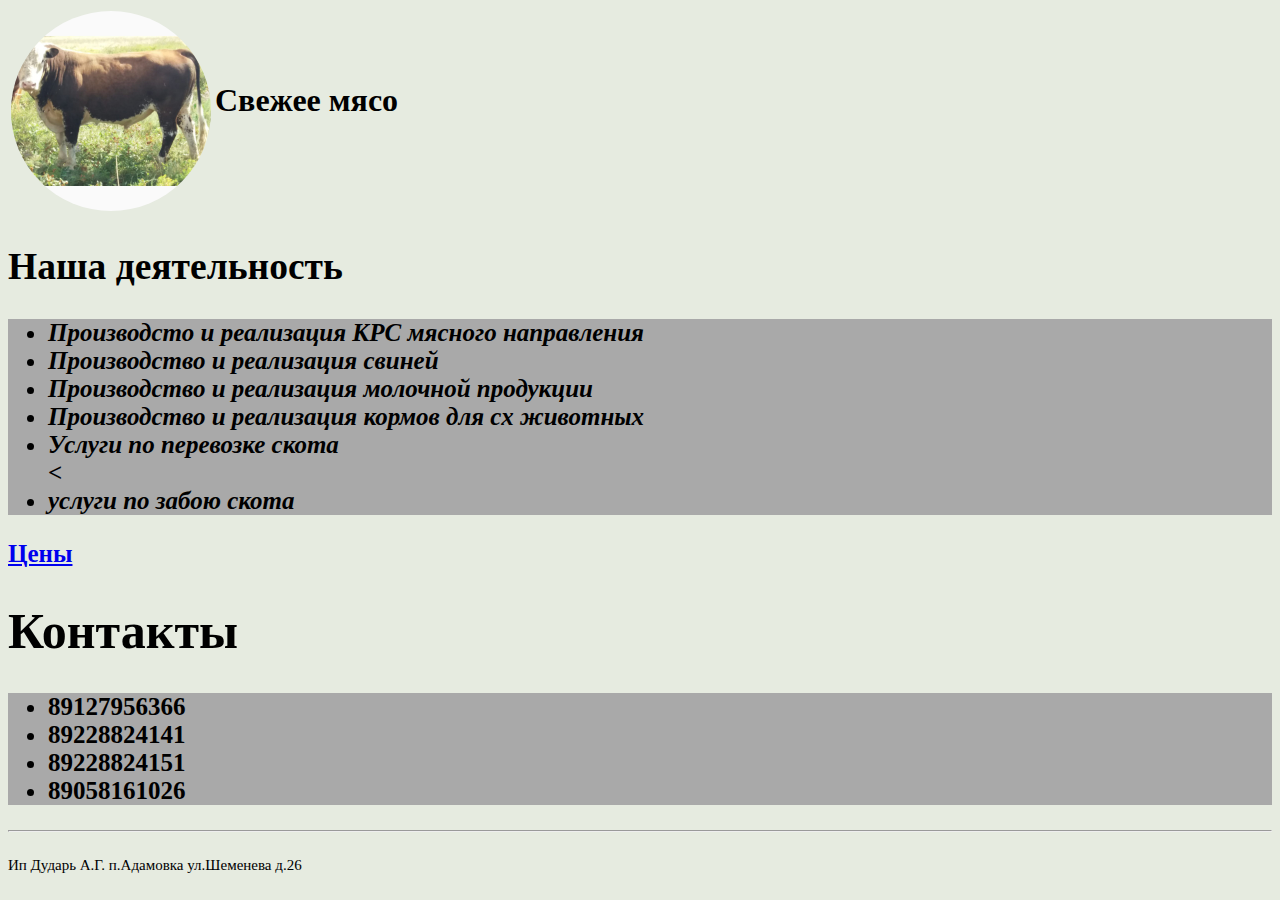
<file: index.html>
<html>
    <head>
        <link rel="stylesheet" href="styles.css">

        <body>
            <table>
                <tr>
                    <td><img src="4668-1.jpg"width=200 class="img" </td> 
                    <td><h1>Свежее мясо</h1>
                    </td>
                    
                </tr>
            </table>

            

                
                    <p> </em></p>
                
               
                 
                <h2>Наша деятельность</h2>
                   <div class="drop">
                    <em>
                        <ul>
                                <li>Производсто и реализация КРС мясного направления</li>
                                <li>Производство и реализация свиней</li>
                            
                                <li>Производство и реализация молочной продукции</li>
                            
                                <li>Производство и реализация кормов для сх животных</li>
                                <li>Услуги по перевозке скота</li>
                            < <li>услуги по забою скота</li>
                        </ul>
                    </em></div>

                </ol>
                <p></p>
                <a href="2index.html">Цены</a>
                <h1>Контакты</h1>
                <div class="Con">
                <ul>
                    <li>89127956366</li>
                    <li>89228824141</li>
                    <li>89228824151</li>
                    <li>89058161026</li>
                </ul></div>

            <hr>
            <p>
                <div class="info">
                Ип Дударь А.Г. п.Адамовка ул.Шеменева д.26 </div>
         </p> 
        </body>
    </head>
</html>
</file>
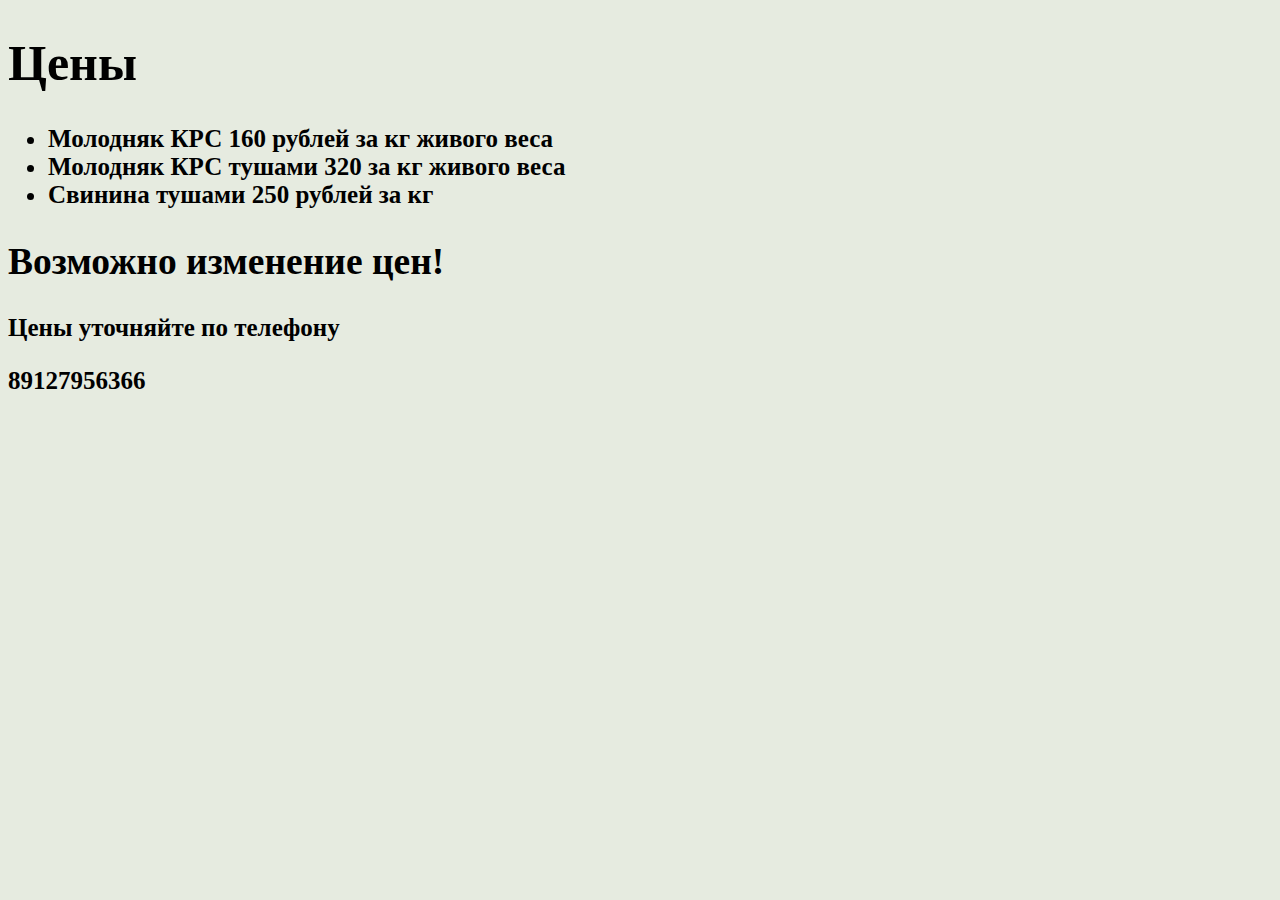
<file: 2index.html>
<!DOCTYPE html>
<html lang="en">
<head>
    <meta charset="UTF-8">
   <link rel="stylesheet" href="styles.css">
</head>
<body>
    <h1>Цены</h1>
    <ul>
        <li>Молодняк КРС 160 рублей за кг живого веса</li>
        <li>Молодняк КРС тушами 320 за кг живого веса</li>
<li>Свинина тушами 250 рублей за кг</li>
    </ul>
    <h2> Возможно изменение цен!</h2>
    <p>Цены уточняйте по телефону</p>
    <p>89127956366</p>
      
    
    
</body>
</html>
</file>
<file: styles.css>
Body {
    background-color: rgb(230, 235, 224);
    font-size: 25px;
    font-weight: 600;
     'Lucida Sans', 'Lucida Sans Regular', 'Lucida Grande', 'Lucida Sans Unicode', Geneva, Verdana, sans-serif;
    
}
.img{
    border-radius:100px;
    
}
.drop {
    background-color: darkgray;
}
.con {
    background-color: darkgray;
}
.info {
  font-size: 15px;  
  font-weight: 100;
  font-family: 'Times New Roman', Times, serif;
}
</file>
